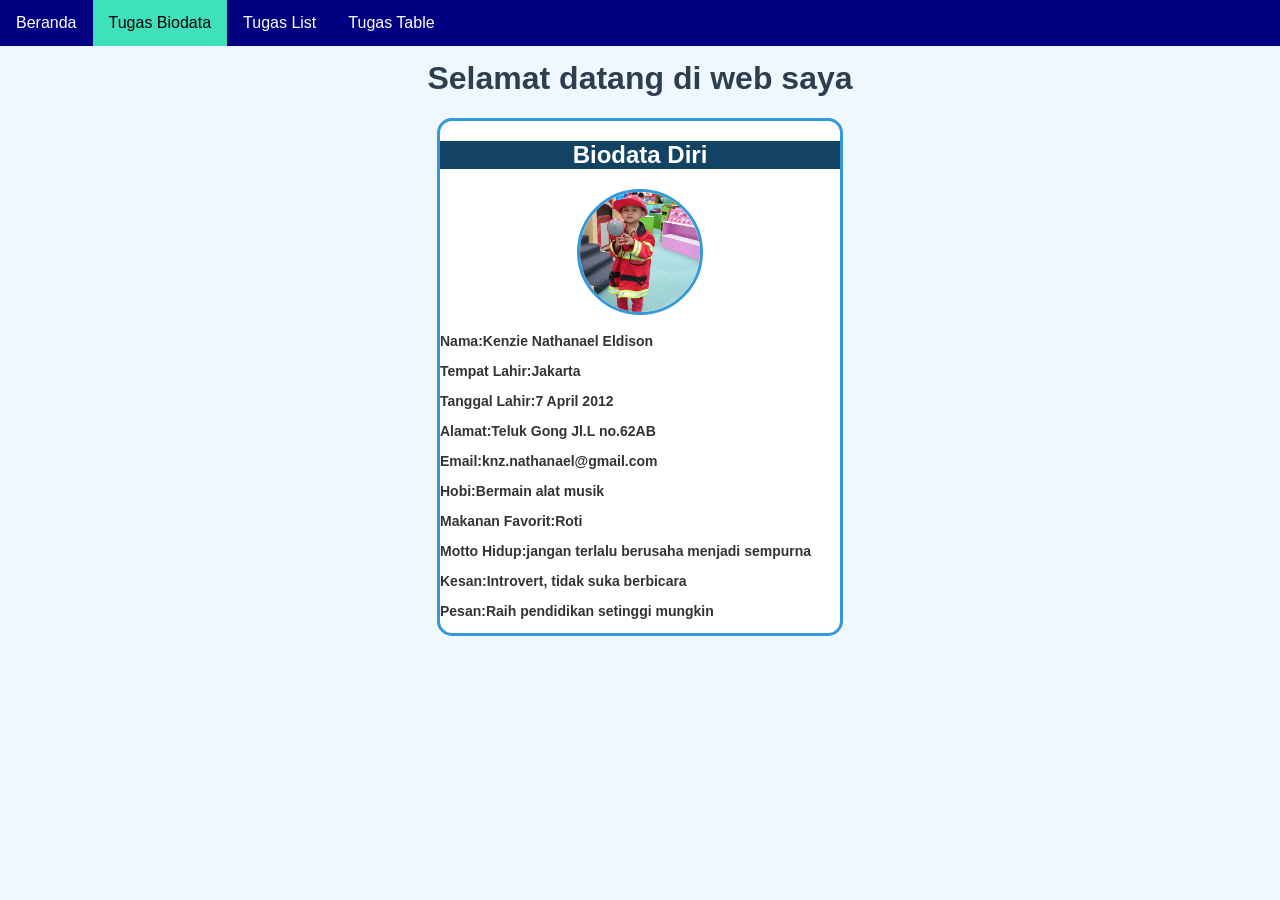
<file: biodata.html>
<!DOCTYPE html>
<html lang="en">
<head>
    <title>Tugas Kenzie | Tugas Biodata Diri</title>
    <link rel="stylesheet" href="style.css">
    <link rel="stylesheet" href="biodata.css">
</head>
<body>
    <nav class="navbar">
    <ul>
        <li><a href="index.html">Beranda</a></li>
        <li><a href="biodata.html" class="active">Tugas Biodata</a></li>
        <li><a href="list.html">Tugas List</a></li>
        <li><a href="table.html">Tugas Table</a></li>
    </ul>
    </nav>
    <div class="wadah-utama">
        <div class="judul">
            <h1>Selamat datang di web saya</h1>
        </div>

        <div class="kartu-biodata">
            <h2>Biodata Diri</h2>

            <div class="bungkus-foto">
                <img src="foto.png" alt="foto">
            </div>

            <div class="informasi-diri">
                <p><strong>Nama:Kenzie Nathanael Eldison</strong></p>
                <p><strong>Tempat Lahir:Jakarta</strong></p>
                <p><strong>Tanggal Lahir:7 April 2012</strong></p>
                <p><strong>Alamat:Teluk Gong Jl.L no.62AB</strong></p>
                <p><strong>Email:knz.nathanael@gmail.com</strong></p>
                <p><strong>Hobi:Bermain alat musik</strong></p>
                <p><strong>Makanan Favorit:Roti</strong></p>
                <p><strong>Motto Hidup:jangan terlalu berusaha menjadi sempurna</strong></p>
                <p><strong>Kesan:Introvert, tidak suka berbicara</strong></p>
                <p><strong>Pesan:Raih pendidikan setinggi mungkin</strong></p>
            </div>
        </div>
    </div>
</body>
</html>
</file>
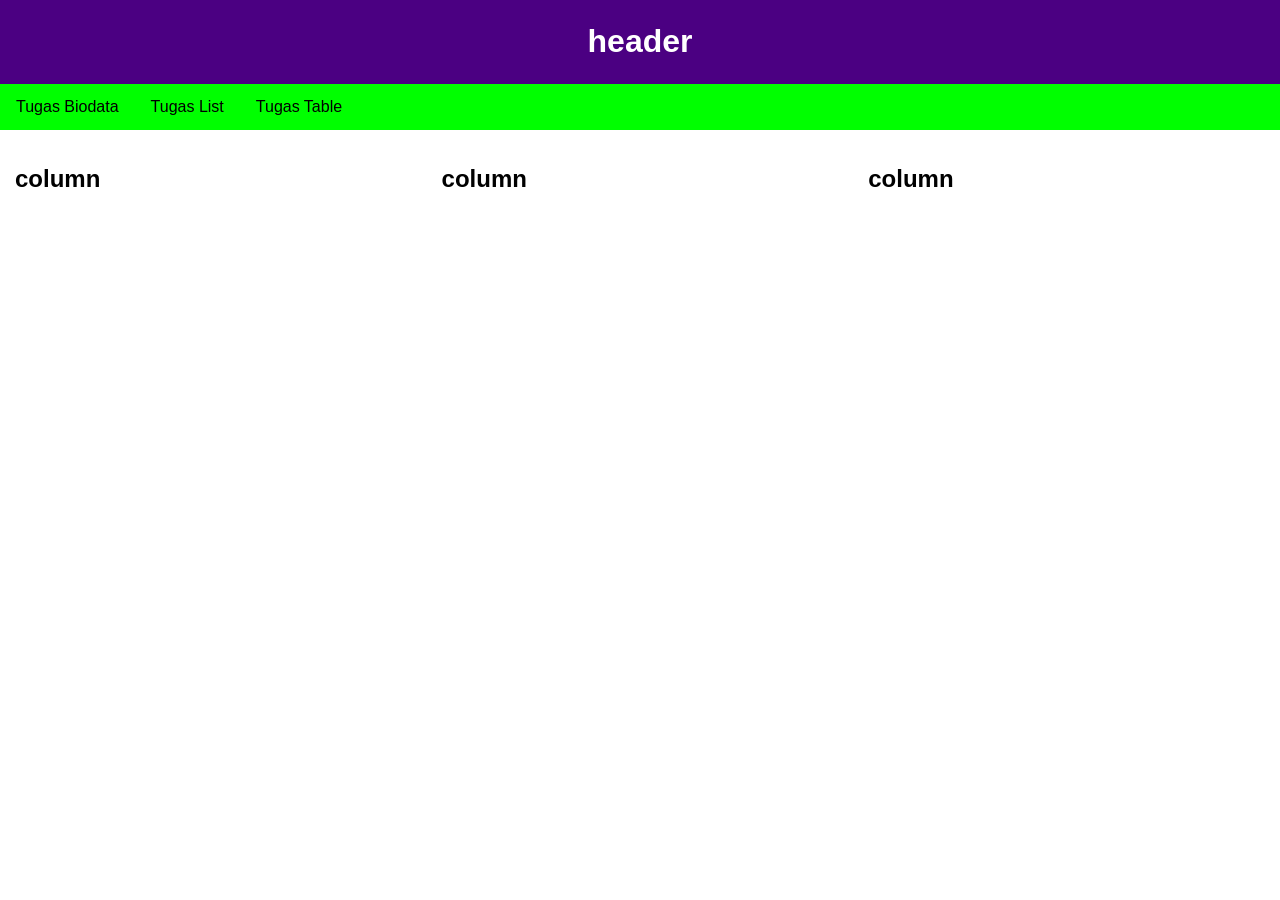
<file: layout.html>
<!DOCTYPE html>
<html lang="en">
<head>
    <title>CSS Website Layout</title>
    <link rel="stylesheet" href="style.css">
    <link rel="stylesheet" href="layout.css">
</head>
<body>
    <div class="header">
        <h1>header</h1>
    </div>

    <div class="topnav">
        <a href="#">Tugas Biodata</a>
        <a href="#">Tugas List</a>
        <a href="#">Tugas Table</a>
    </div>

    <div class="row">
        <div class="column">
            <h2>column</h2>
        </div>

        <div class="column">
            <h2>column</h2>
        </div>

        <div class="column">
            <h2>column</h2>
        </div>
    </div>

</body>
</html>
</file>
<file: style.css>
body{
    margin: 0;
    padding: 0;
    font-family: Arial, sans-serif;
}

nav.navbar ul {
    list-style-type: none;
    margin: 0;
    padding: 0;
    background: navy;
    position: fixed;
    top: 0;
    left: 0;
    width: 100%;
    display: flex;
    z-index: 1000;
}

nav.navbar li a {
    display: block;
    color: white;
    padding: 14px 16px;
    text-decoration: none;
}

nav.navbar li a:hover {
    background: lime;
    color: black;
}

nav.navbar li a.active {
    background: #3fe1bd;
    color: black;
}

.wadah-utama {
    margin-top: 60px;
}


li.dropdown {
    display: inline-block;
}

.dropdown-content {
    display: none;
    position: absolute;
    background-color: #f9f9f9;
    min-width: 160px;
    box-shadow: 0px 8px 16px 0px rgba(0,0,0,0.2);
    z-index: 1;
}

.dropdown-content a {
    color: black !important;
    padding: 12px 16px;
    text-decoration: none;
    display: block;
    text-align: left;
}

.dropdown-content a:hover {
    background-color: #cbd5e1;
}

.dropdown:hover .dropdown-content {
    display: block;
}
</file>
<file: biodata.css>
body{
    background-color: #f0f8ff;
    font-family: Arial, sans-serif;
    color: #333333;
}

.wadah-utama{
    text-align: center;
}

.judul h1{
    color: #2c3e50;
}

.kartu-biodata{
    background-color: white;
    width: 90%;
    max-width: 400px;
    margin: auto;
    border-style: solid;
    border-color: #3498db;
    border-radius: 15px;
}

.kartu-biodata h2{
    background-color: #124363;
    color: white;
}

.bungkus-foto img{
    width: 120px;
    height: 120px;
    border-style: solid;
    border-color: #3498db;
    border-radius: 50%;
}

.informasi-diri{
    text-align: left;
    font-size: 14px;
}
</file>
<file: layout.css>
*{
    box-sizing: border-box;
}
body{
    margin: 0;
    font-family: arial, sans-serif;
}
.header{
    background-color: indigo;
    color: #fff;
    padding: 2px;
    text-align: center;
}

.topnav{
    overflow: hidden;
    background-color: lime;
    color: #000;
}
.topnav a{
    float: left;
    display: block;
    color: #000;
    text-align: center;
    padding: 14px 16px;
    text-decoration: none;
}

.topnav a:hover{
    background-color: greenyellow;
    color: black;
}

.column{
    float: left;
    width: 33.33%;
    padding: 15px;
    text-align: justify;
}

.row::after{
    content: "";
    display: table;
    clear: both;
}
</file>
